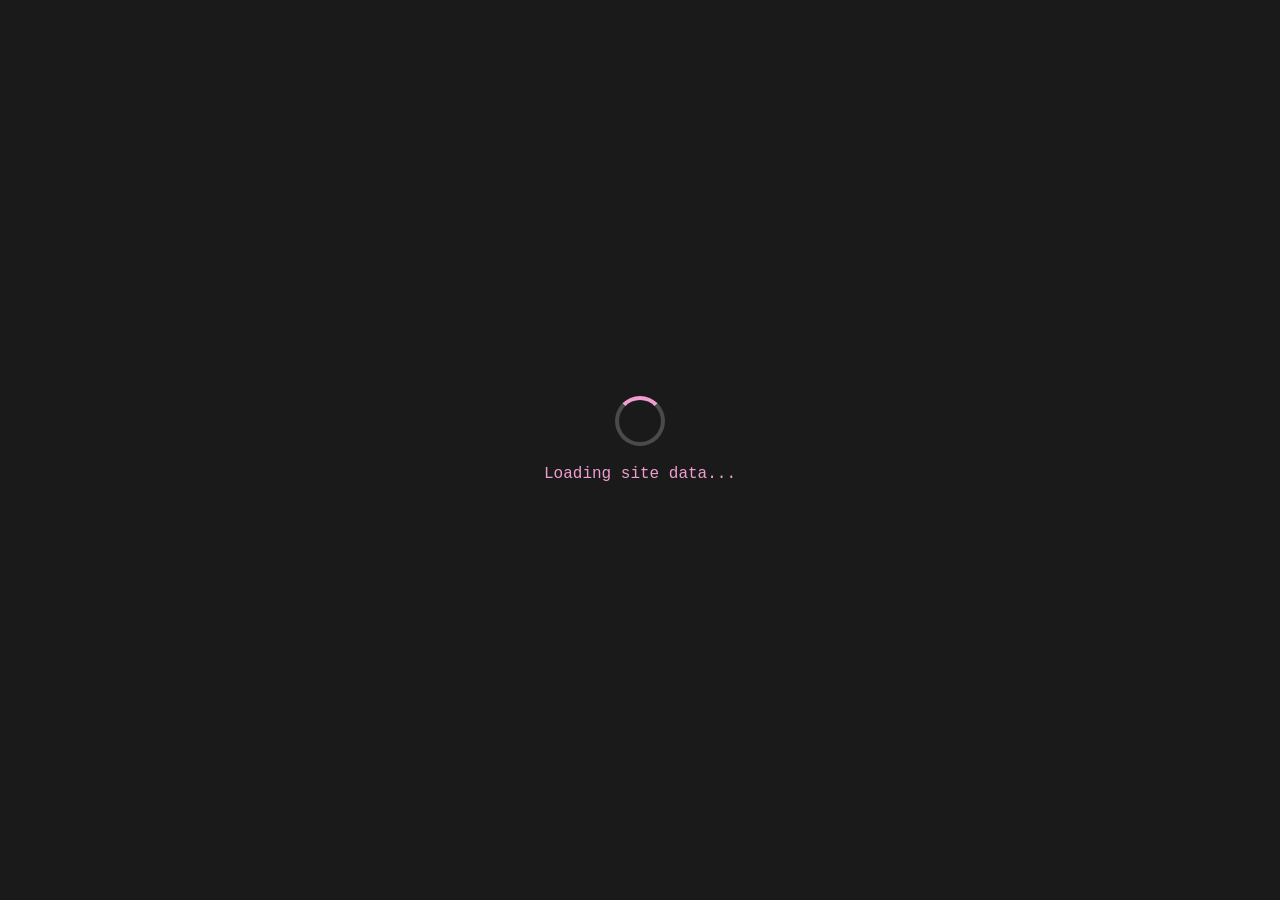
<file: .old/athena/index.html>
<!DOCTYPE html>
<html lang="en">
<head>
  <meta charset="UTF-8">
  <meta name="viewport" content="width=device-width, initial-scale=1.0">
  <meta property="og:title" content="AmeBunnii">
  <meta property="og:description" content="My personal website where I introduce myself and show what I'm working on.">
  <meta property="og:image" content="https://cdn.bunnii.net/useruploads/1786230209175-IMG-20260718-WA0009.jpg">
  <meta property="og:url" content="https://bunnii.net">
  <meta property="og:type" content="website">
  <meta property="og:color" content="#f09ed0">
  <link rel="icon" type="image/x-icon"
        href="https://cdn.bunnii.net/useruploads/1786230209175-IMG-20260718-WA0009.jpg">
    <title>AmeBunnii</title>
  <link rel="stylesheet" href="style.css">
</head>
<body>
  <!-- Content will be generated by TypeScript -->
  <main></main>
  
  <script type="module" src="site-config.js"></script>
</body>
</html>
</file>
<file: .old/athena/style.css>
/* Reset and base styles */
* {
  margin: 0;
  padding: 0;
  box-sizing: border-box;
}

body {
  font-family: 'Monaco', 'Menlo', 'Courier New', monospace;
  line-height: 1.6;
  color: #e0e0e0;
  background-color: #1a1a1a;
  padding: 2rem;
  max-width: 800px;
  margin: 0 auto;
}

/* Header */
header {
  margin-bottom: 2rem;
  border-bottom: 2px solid #4a4a4a;
  padding-bottom: 1rem;
}

h1 {
  font-size: 2rem;
  color: #f09ed0;
  margin-bottom: 0.5rem;
}

header p {
  color: #888;
  font-size: 0.9rem;
}

/* Fieldset sections */
fieldset {
  border: 2px solid #4a4a4a;
  border-radius: 4px;
  padding: 1.5rem;
  margin-bottom: 1.5rem;
  background-color: #242424;
}

legend {
  color: #f09ed0;
  font-weight: bold;
  font-size: 1.2rem;
  padding: 0 0.5rem;
}

/* Typography */
h2 {
  color: #f09ed0;
  margin-bottom: 1rem;
  font-size: 1.3rem;
}

h3 {
  color: #f09ed0;
  margin-top: 1rem;
  margin-bottom: 0.5rem;
  font-size: 1.1rem;
}

p {
  margin-bottom: 1rem;
}

/* Lists */
ul, ol {
  margin-left: 1.5rem;
  margin-bottom: 1rem;
}

li {
  margin-bottom: 0.5rem;
}

/* Links */
a {
  color: #f09ed0;
  text-decoration: none;
  border-bottom: 1px dotted #f09ed0;
  transition: all 0.3s ease;
}

a:hover {
  color: #f09ed0;
  border-bottom-color: #f09ed0;
}

/* Code blocks */
code {
  background-color: #1a1a1a;
  padding: 0.2rem 0.4rem;
  border-radius: 3px;
  font-size: 0.9rem;
  color: #f09ed0;
}

pre {
  background-color: #1a1a1a;
  padding: 1rem;
  border-radius: 4px;
  overflow-x: auto;
  margin-bottom: 1rem;
  border-left: 3px solid #f09ed0;
}

pre code {
  padding: 0;
  background: none;
}

/* Footer */
footer {
  margin-top: 3rem;
  padding-top: 1rem;
  border-top: 2px solid #4a4a4a;
  text-align: center;
  color: #666;
  font-size: 0.85rem;
}

/* Responsive */
@media (max-width: 600px) {
  body {
    padding: 1rem;
  }
  
  fieldset {
    padding: 1rem;
  }
  
  h1 {
    font-size: 1.5rem;
  }
}

/* Optional: highlight effect on hover */
fieldset:hover {
  border-color: #f09ed0;
  transition: border-color 0.3s ease;
}

/* Add these styles to your existing style.css */

/* Project styling */
.project {
  margin-bottom: 1.5rem;
}

.project:last-child {
  margin-bottom: 0;
}

.tags {
  margin-top: 0.5rem;
}

.tags code {
  margin-right: 0.5rem;
  background-color: #2a2a2a;
  border: 1px solid #4a4a4a;
  display: inline-block;
}

/* Links section styling */
.links {
  font-size: 1.1rem;
}

/* Add these styles to your existing style.css */

/* Loading indicator */
#loading-indicator {
  position: fixed;
  top: 0;
  left: 0;
  width: 100%;
  height: 100%;
  background-color: #1a1a1a;
  display: flex;
  flex-direction: column;
  justify-content: center;
  align-items: center;
  z-index: 9999;
  animation: fadeIn 0.3s ease-in;
}

#loading-indicator.fade-out {
  animation: fadeOut 0.3s ease-out forwards;
}

#loading-indicator p {
  color: #f09ed0;
  margin-top: 1rem;
  font-size: 1rem;
}

/* Spinner animation */
.spinner {
  width: 50px;
  height: 50px;
  border: 4px solid #4a4a4a;
  border-top: 4px solid #f09ed0;
  border-radius: 50%;
  animation: spin 1s linear infinite;
}

@keyframes spin {
  0% { transform: rotate(0deg); }
  100% { transform: rotate(360deg); }
}

@keyframes fadeIn {
  from { opacity: 0; }
  to { opacity: 1; }
}

@keyframes fadeOut {
  from { opacity: 1; }
  to { opacity: 0; }
}

/* Error message */
.error-message {
  background-color: #2a1a1a;
  border: 2px solid #e06c75;
  border-radius: 4px;
  padding: 1.5rem;
  margin-bottom: 2rem;
  animation: slideDown 0.3s ease-out;
}

.error-message.fade-out {
  animation: fadeOut 0.3s ease-out forwards;
}

.error-message h2 {
  color: #e06c75;
  margin-bottom: 0.5rem;
  font-size: 1.2rem;
}

.error-message p {
  color: #e0e0e0;
  margin-bottom: 0.5rem;
}

.error-message p:last-child {
  margin-bottom: 0;
  color: #888;
  font-size: 0.9rem;
}

@keyframes slideDown {
  from {
    transform: translateY(-20px);
    opacity: 0;
  }
  to {
    transform: translateY(0);
    opacity: 1;
  }
}

/* Project styling */
.project {
  margin-bottom: 1.5rem;
}

.project:last-child {
  margin-bottom: 0;
}

.tags {
  margin-top: 0.5rem;
}

.tags code {
  margin-right: 0.5rem;
  background-color: #2a2a2a;
  border: 1px solid #4a4a4a;
  display: inline-block;
}

/* Links section styling */
.links {
  font-size: 1.1rem;
}

/* Discord Status */
.discord-status-container {
  display: flex;
  align-items: center;
  gap: 0.5rem;
  margin-top: 0.75rem;
  font-size: 0.85rem;
  color: #a0a0a0;
  background-color: #242424;
  border: 1px solid #4a4a4a;
  padding: 0.25rem 0.75rem;
  border-radius: 20px;
  width: fit-content;
}

.status-dot {
  width: 10px;
  height: 10px;
  border-radius: 50%;
  background-color: #747f8d; /* Default offline */
  transition: background-color 0.3s ease;
}

/* Status Colors */
.status-dot.online {
  background-color: #43b581;
  box-shadow: 0 0 5px #43b581;
}

.status-dot.idle {
  background-color: #faa61a;
  box-shadow: 0 0 5px #faa61a;
}

.status-dot.dnd {
  background-color: #f04747;
  box-shadow: 0 0 5px #f04747;
}

.status-dot.offline {
  background-color: #747f8d;
}

/* Discord Status Text Elements */
/* Discord Status Container */
.discord-status-container {
  display: flex;
  align-items: center;
  flex-wrap: wrap; /* Allows contents to wrap on small screens */
  gap: 0.5rem;
  margin-top: 0.75rem;
  font-size: 0.85rem;
  color: #a0a0a0;
  background-color: #242424;
  border: 1px solid #4a4a4a;
  padding: 0.25rem 0.75rem;
  border-radius: 20px;
  width: fit-content;
  max-width: 100%; /* Ensures it doesn't overflow the page */
}

/* Discord Status Text Elements */
.discord-username {
  color: #e0e0e0;
  font-weight: 600;
}

.status-divider {
  color: #666;
  margin: 0 2px;
}

.discord-activity {
  color: #a0a0a0;
  word-break: break-word; /* Prevents giant unbroken words from ruining the layout */
}
</file>
